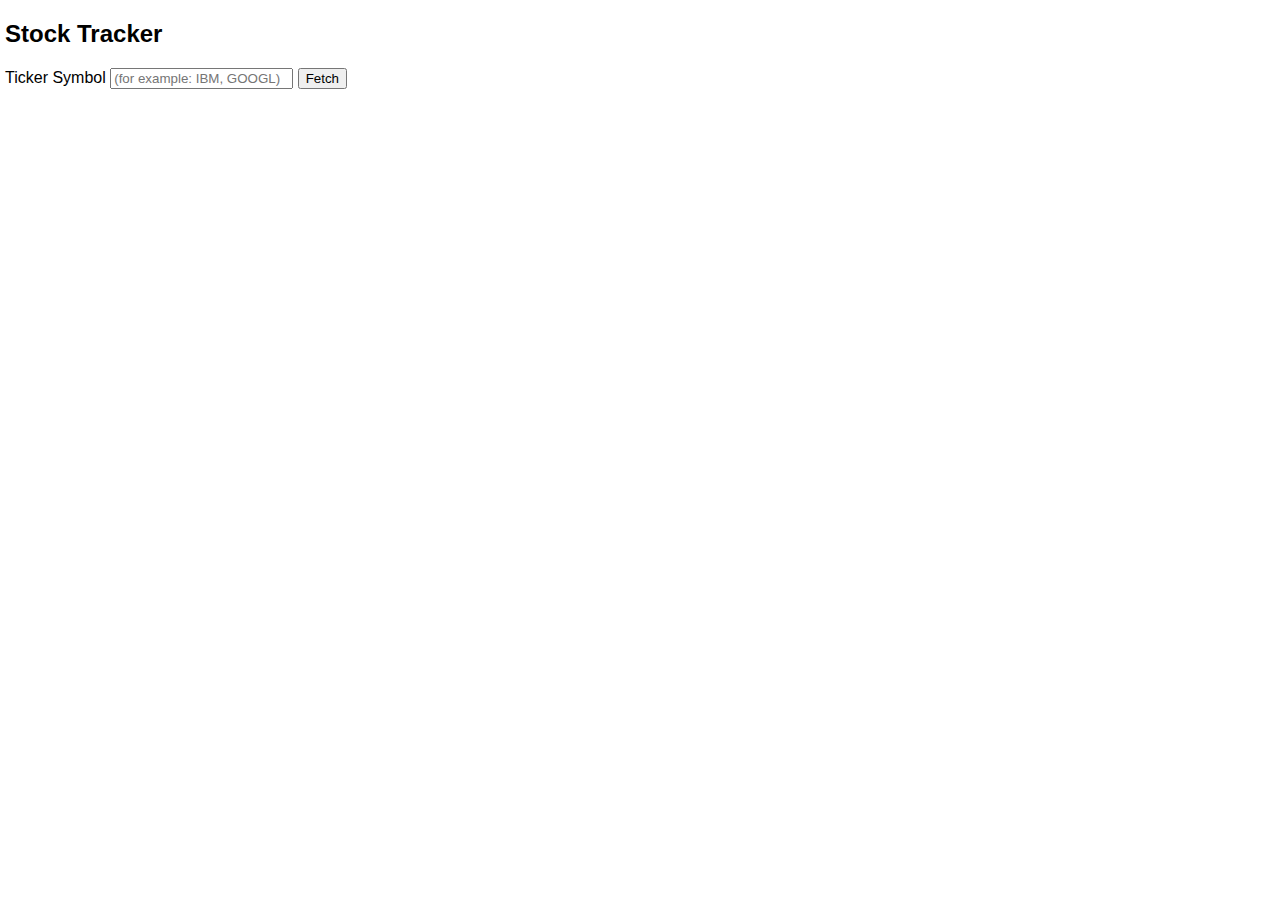
<file: assessment_2/index.html>
<!DOCTYPE html>
<html lang="en">
  <head>
    <meta charset="UTF-8">
    <meta name="viewport" content="width=device-width, initial-scale=1.0">
    <meta http-equiv="X-UA-Compatible" content="ie=edge">
    <title>Assessment 2: Pursuit</title>
    <link rel="stylesheet" href="site.css">
  </head>
  <body>
    <div class="wrapper">
        <h2>Stock Tracker</h2>
        <div id="ticker-symbol-form">
                <label for="ticker-symbol-field">Ticker Symbol</label>
                <input
                    type="text"
                    maxlength="6"
                    name="ticker-symbol-field"
                    id="ticker-symbol-field"
                    placeholder="(for example: IBM, GOOGL)"
                />
                <button onclick="fetchStockData()" id="stock-fetch-button">Fetch</button>
        </div>
        <div id="canvas-wrapper" class="no-border">
            <canvas id="stock-tracker-canvas" width="760px" height="440px"></canvas>
        </div>
    </div>
	<script src="stock-tracker.js"></script>
  </body>
</html>
</file>
<file: assessment_2/site.css>
body {
    margin: 5px;
}
.wrapper {
    font-family: sans-serif;
}
.wrapper #ticker-symbol-field {
    width: 175px;
}
.wrapper #canvas-wrapper {
    position: relative;
    display: inline-block;
    padding-top: 10px;
    border: 1px dashed gray;
    margin-top: 20px;
}
.wrapper #canvas-wrapper.no-border {
    display: none;
}
.wrapper #canvas-wrapper .point-statistics-wrapper {
    position: absolute;
    cursor: pointer;
    padding: 3px;
}
.wrapper #canvas-wrapper .point-statistics-wrapper:hover .point-statistics {
    display: block;
}
.wrapper #canvas-wrapper .point-statistics {
    display: none;
    position: absolute;
    top: 5px;
    left: 5px;
    background-color: white;
    padding: 5px 15px;
    border: 1px solid black;
    border-radius: 5px;
    border-top-left-radius: unset;
}
.wrapper #canvas-wrapper .point-statistics .stats-header {
    font-size: small;
    /* font-style: italic; */
    text-decoration: underline;
    margin-bottom: 3px;
}
.wrapper #canvas-wrapper .point-statistics table {
    border-collapse: collapse;
}
.wrapper #canvas-wrapper .point-statistics td {
    font-size: smaller;
}
.wrapper #canvas-wrapper .point-statistics td .closed-high {
    color: lightgreen;
}
.wrapper #canvas-wrapper .point-statistics td .closed-low {
    color: red;
}
.wrapper #canvas-wrapper .point-statistics td:last-child {
    min-width: 108px;
}
.wrapper #canvas-wrapper .point-statistics td.point-stat-value {
    font-weight: bold;
}
.wrapper #canvas-wrapper .point-statistics td.point-stat-time {
    font-weight: 100;
}
</file>
